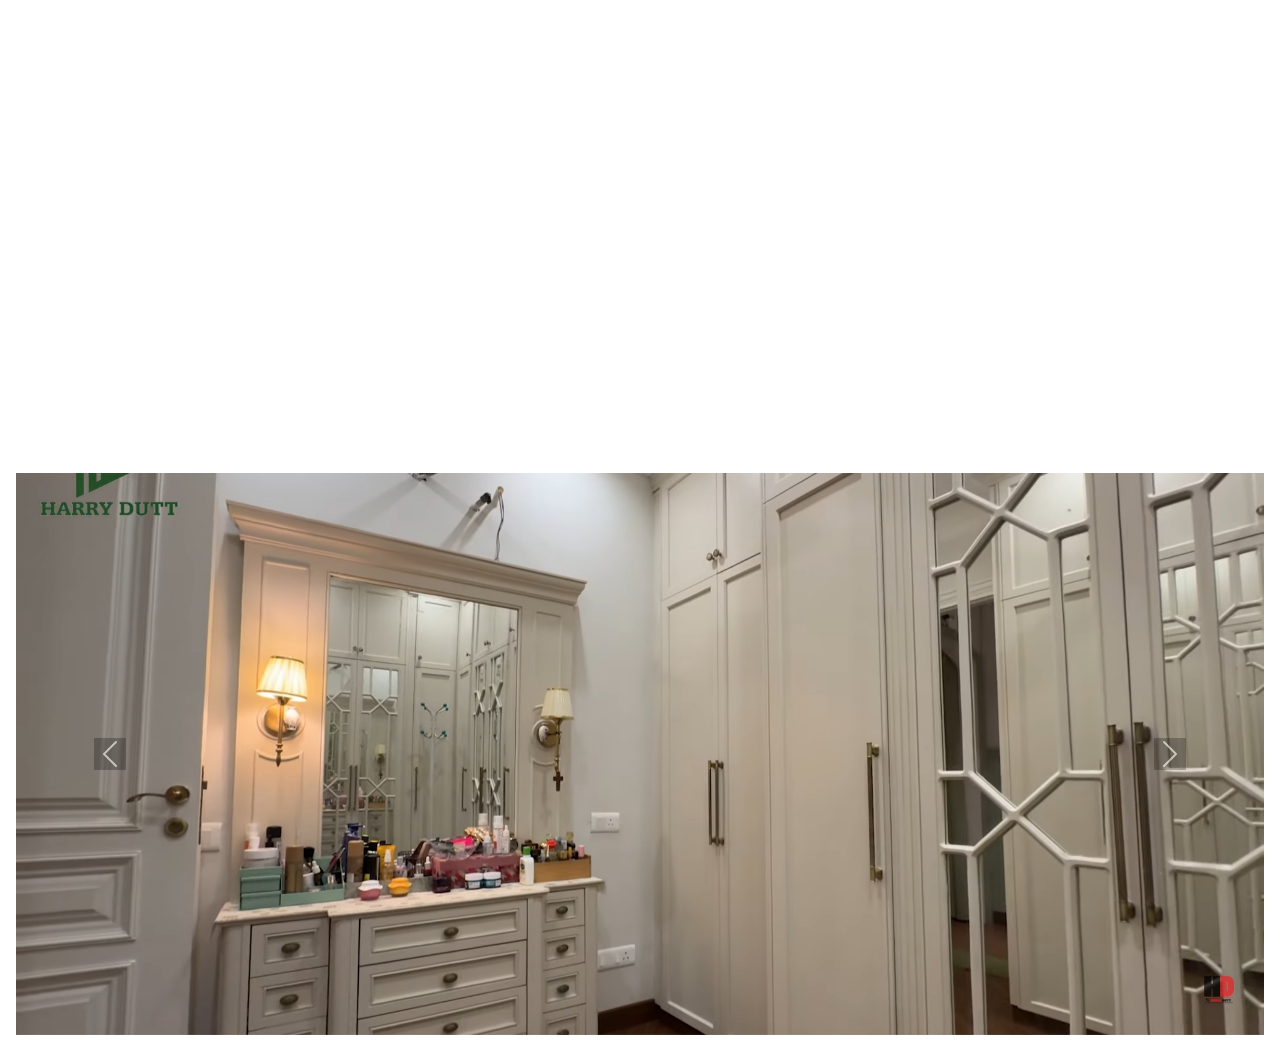
<file: eightproperty.html>
<!doctype html>
<html lang="en">
  <head>
    <meta charset="utf-8">
    <meta name="viewport" content="width=device-width, initial-scale=1">
    <title>Property</title>
    <link href="https://cdn.jsdelivr.net/npm/bootstrap@5.3.3/dist/css/bootstrap.min.css" rel="stylesheet">
    <link href="firstproperty.css " rel="stylesheet">
    <script src="https://cdn.jsdelivr.net/npm/bootstrap@5.3.3/dist/js/bootstrap.bundle.min.js"></script>
  </head>
  <div id="YM">
    <div id="youtube1"><iframe width="100%" height="100%" src="https://www.youtube.com/embed/WLg77_tWUjo?si=sg8MtsMtytKXTQAQ" title="YouTube video player" frameborder="0" allow="accelerometer; autoplay; clipboard-write; encrypted-media; gyroscope; picture-in-picture; web-share" referrerpolicy="strict-origin-when-cross-origin" allowfullscreen></iframe>
    </div>
    <div id="map">
        <iframe src="https://www.google.com/maps/embed?pb=!1m16!1m12!1m3!1d109783.86513296273!2d76.63657038436571!3d30.69742790480526!2m3!1f0!2f0!3f0!3m2!1i1024!2i768!4f13.1!2m1!1sGmada%20sector%20Mohali%20!5e0!3m2!1sen!2sin!4v1742656448712!5m2!1sen!2sin" width="600" height="450" style="border:0;" allowfullscreen="" loading="lazy" referrerpolicy="no-referrer-when-downgrade"></iframe>
    </div>
</div>
  <body class="p-3 m-0 border-0 bd-example">
    
    <div id="carouselExampleAutoplaying" class="carousel slide" data-bs-ride="carousel">
      <div class="carousel-inner">
        <div class="carousel-item">
          <!-- First slide with an image -->
          <img src="house8.1.jpg" class="d-block w-100" alt="First slide">
        </div>
        <div class="carousel-item active">
          <!-- Second slide with an image -->
          <img src="house8.2.jpg" class="d-block w-100" alt="Second slide">
        </div>
        <div class="carousel-item">
          <!-- Third slide with an image -->
          <img src="house8.3.jpg" class="d-block w-100" alt="Third slide">
        </div>
        <div class="carousel-item">
            <!-- Third slide with an image -->
            <img src="house8.4.jpg" class="d-block w-100" alt="Third slide">
          </div>
      </div>
      <button class="carousel-control-prev" type="button" data-bs-target="#carouselExampleAutoplaying" data-bs-slide="prev">
        <span class="carousel-control-prev-icon" aria-hidden="true"></span>
        <span class="visually-hidden">Previous</span>
      </button>
      <button class="carousel-control-next" type="button" data-bs-target="#carouselExampleAutoplaying" data-bs-slide="next">
        <span class="carousel-control-next-icon" aria-hidden="true"></span>
        <span class="visually-hidden">Next</span>
      </button>
    </div>
  </body>
</html>
</file>
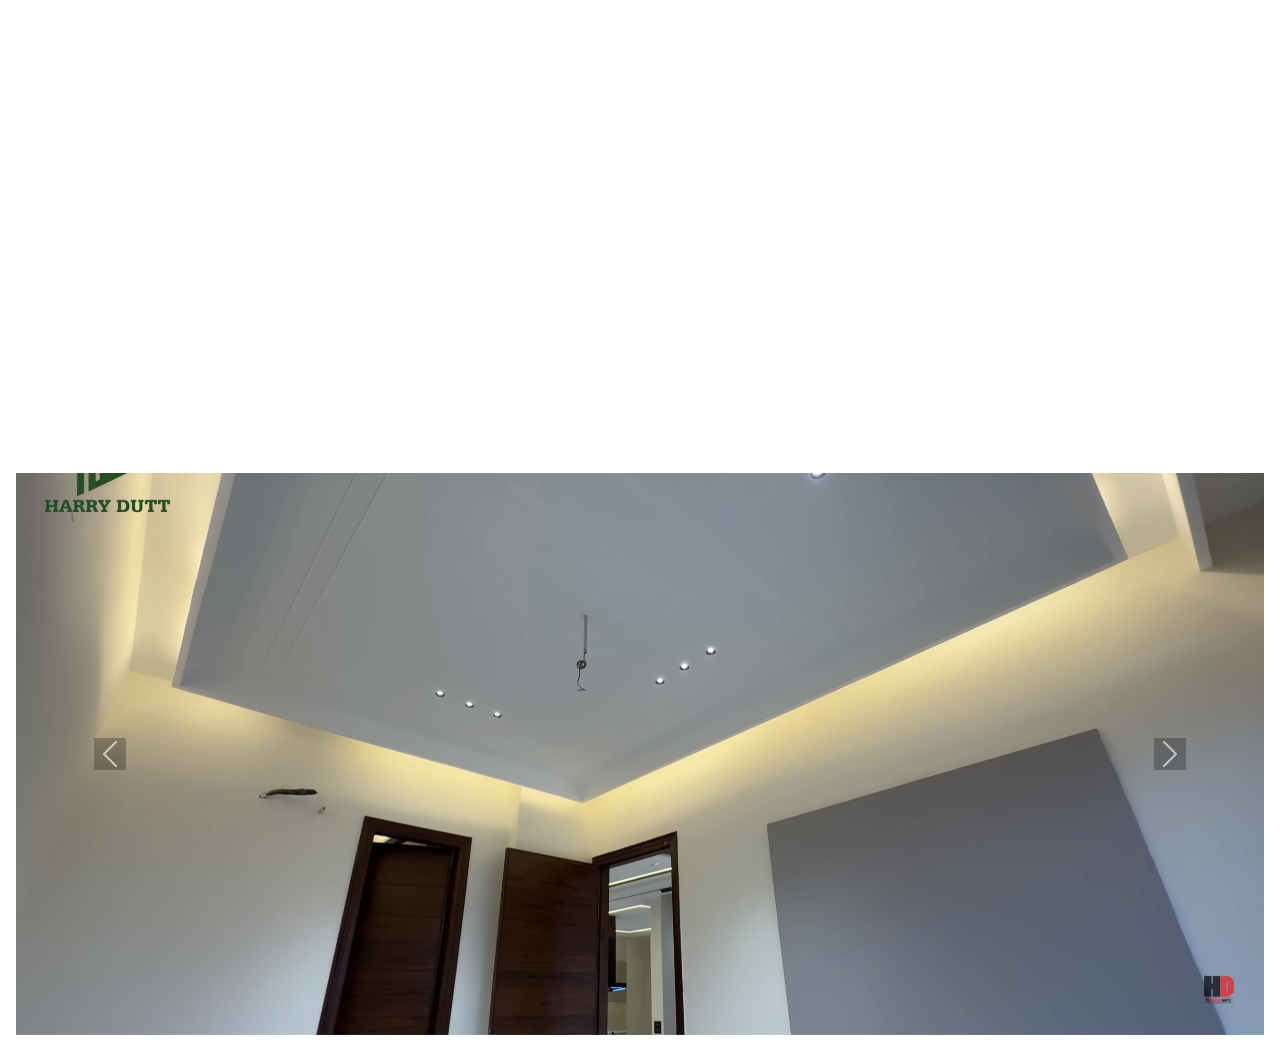
<file: firstproperty.html>
<!doctype html>
<html lang="en">
  <head>
    <meta charset="utf-8">
    <meta name="viewport" content="width=device-width, initial-scale=1">
    <title>Property</title>
    <link href="https://cdn.jsdelivr.net/npm/bootstrap@5.3.3/dist/css/bootstrap.min.css" rel="stylesheet">
    <link href="firstproperty.css " rel="stylesheet">
    <script src="https://cdn.jsdelivr.net/npm/bootstrap@5.3.3/dist/js/bootstrap.bundle.min.js"></script>
  </head>
  <div id="YM">
    <div id="youtube1"><iframe width="100%" height="100%; " src="https://www.youtube.com/embed/bYcXXILx2hI?si=WfVw0rPdK0syCTxB" title="YouTube video player" frameborder="0" allow="accelerometer; autoplay; clipboard-write; encrypted-media; gyroscope; picture-in-picture; web-share" referrerpolicy="strict-origin-when-cross-origin" allowfullscreen></iframe>
    </div>
    <div id="map">
        <iframe src="https://www.google.com/maps/embed?pb=!1m16!1m12!1m3!1d109783.86513296273!2d76.63657038436571!3d30.69742790480526!2m3!1f0!2f0!3f0!3m2!1i1024!2i768!4f13.1!2m1!1sGmada%20sector%20Mohali%20!5e0!3m2!1sen!2sin!4v1742656448712!5m2!1sen!2sin" width="600" height="450" style="border:0;" allowfullscreen="" loading="lazy" referrerpolicy="no-referrer-when-downgrade"></iframe>
    </div>
</div>
  <body class="p-3 m-0 border-0 bd-example">
    
    <div id="carouselExampleAutoplaying" class="carousel slide" data-bs-ride="carousel">
      <div class="carousel-inner">
        <div class="carousel-item">
          <!-- First slide with an image -->
          <img src="house1.1.jpg" class="d-block w-100" alt="First slide">
        </div>
        <div class="carousel-item active">
          <!-- Second slide with an image -->
          <img src="house1.2.jpg" class="d-block w-100" alt="Second slide">
        </div>
        <div class="carousel-item">
          <!-- Third slide with an image -->
          <img src="house1.3.jpg" class="d-block w-100" alt="Third slide">
        </div>
      </div>
      <button class="carousel-control-prev" type="button" data-bs-target="#carouselExampleAutoplaying" data-bs-slide="prev">
        <span class="carousel-control-prev-icon" aria-hidden="true"></span>
        <span class="visually-hidden">Previous</span>
      </button>
      <button class="carousel-control-next" type="button" data-bs-target="#carouselExampleAutoplaying" data-bs-slide="next">
        <span class="carousel-control-next-icon" aria-hidden="true"></span>
        <span class="visually-hidden">Next</span>
      </button>
    </div>
  </body>
</html>
</file>
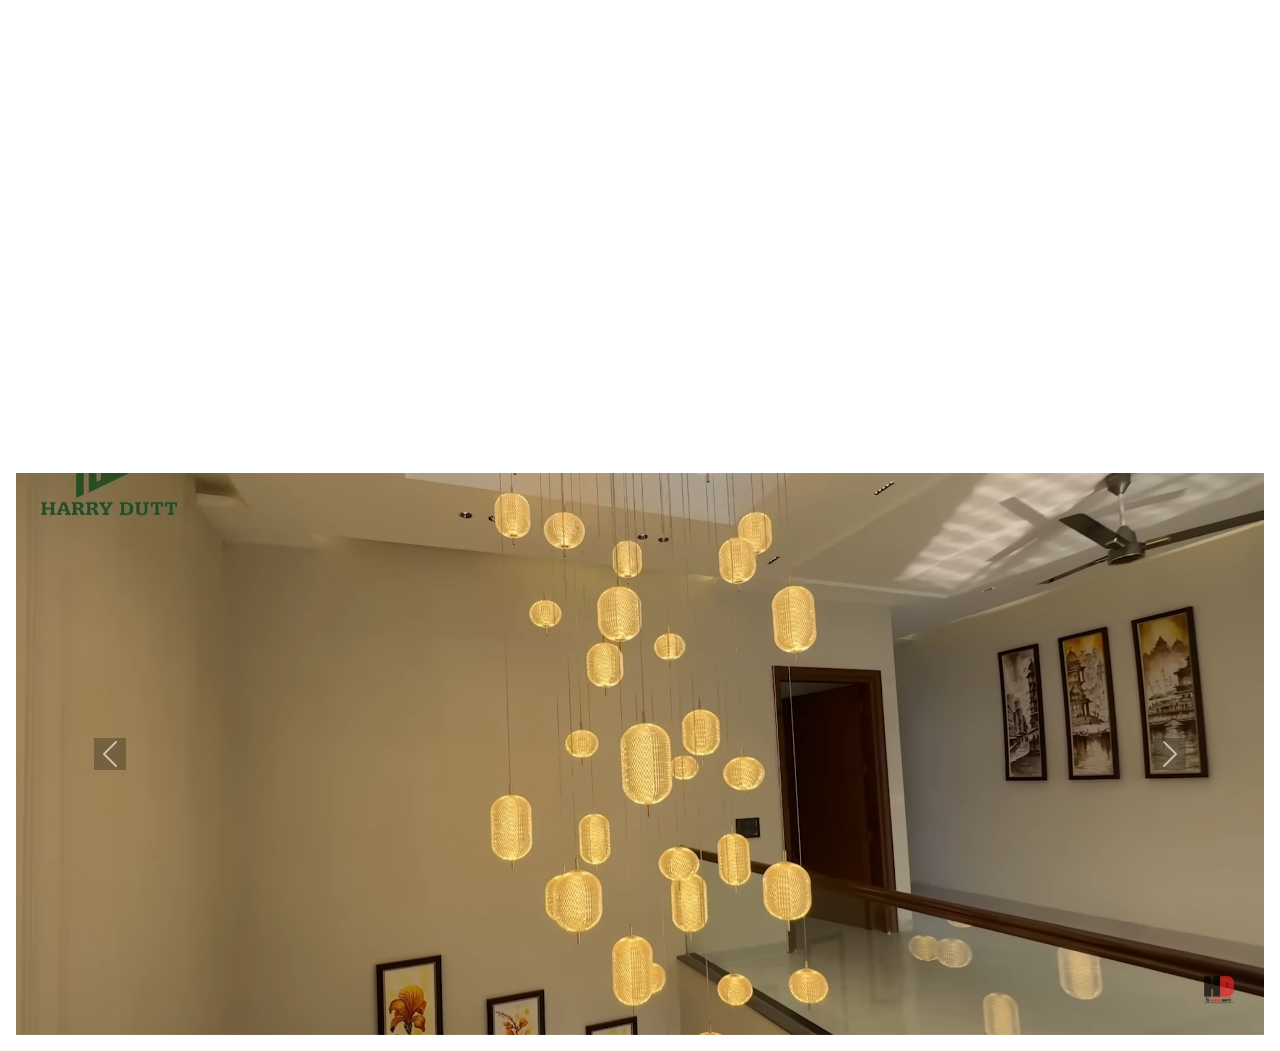
<file: fiveproperty.html>
<!doctype html>
<html lang="en">
  <head>
    <meta charset="utf-8">
    <meta name="viewport" content="width=device-width, initial-scale=1">
    <title>Property</title>
    <link href="https://cdn.jsdelivr.net/npm/bootstrap@5.3.3/dist/css/bootstrap.min.css" rel="stylesheet">
    <link href="firstproperty.css " rel="stylesheet">
    <script src="https://cdn.jsdelivr.net/npm/bootstrap@5.3.3/dist/js/bootstrap.bundle.min.js"></script>
  </head>
  <div id="YM">
    <div id="youtube1"><iframe width="100%" height="100%" src="https://www.youtube.com/embed/QRQI7sLFXt0?si=sWtVPcL17-oAQ5UM" title="YouTube video player" frameborder="0" allow="accelerometer; autoplay; clipboard-write; encrypted-media; gyroscope; picture-in-picture; web-share" referrerpolicy="strict-origin-when-cross-origin" allowfullscreen></iframe>
    </div>
    <div id="map">
        <iframe src="https://www.google.com/maps/embed?pb=!1m16!1m12!1m3!1d109783.86513296273!2d76.63657038436571!3d30.69742790480526!2m3!1f0!2f0!3f0!3m2!1i1024!2i768!4f13.1!2m1!1sGmada%20sector%20Mohali%20!5e0!3m2!1sen!2sin!4v1742656448712!5m2!1sen!2sin" width="600" height="450" style="border:0;" allowfullscreen="" loading="lazy" referrerpolicy="no-referrer-when-downgrade"></iframe>
    </div>
</div>
  <body class="p-3 m-0 border-0 bd-example">
    
    <div id="carouselExampleAutoplaying" class="carousel slide" data-bs-ride="carousel">
      <div class="carousel-inner">
        <div class="carousel-item">
          <!-- First slide with an image -->
          <img src="house5.1.jpg" class="d-block w-100" alt="First slide">
        </div>
        <div class="carousel-item active">
          <!-- Second slide with an image -->
          <img src="house5.2.jpg" class="d-block w-100" alt="Second slide">
        </div>
        <div class="carousel-item">
          <!-- Third slide with an image -->
          <img src="house5.3.jpg" class="d-block w-100" alt="Third slide">
        </div>
        <div class="carousel-item">
            <!-- Third slide with an image -->
            <img src="house5.4.jpg" class="d-block w-100" alt="Third slide">
          </div>
      </div>
      <button class="carousel-control-prev" type="button" data-bs-target="#carouselExampleAutoplaying" data-bs-slide="prev">
        <span class="carousel-control-prev-icon" aria-hidden="true"></span>
        <span class="visually-hidden">Previous</span>
      </button>
      <button class="carousel-control-next" type="button" data-bs-target="#carouselExampleAutoplaying" data-bs-slide="next">
        <span class="carousel-control-next-icon" aria-hidden="true"></span>
        <span class="visually-hidden">Next</span>
      </button>
    </div>
  </body>
</html>
</file>
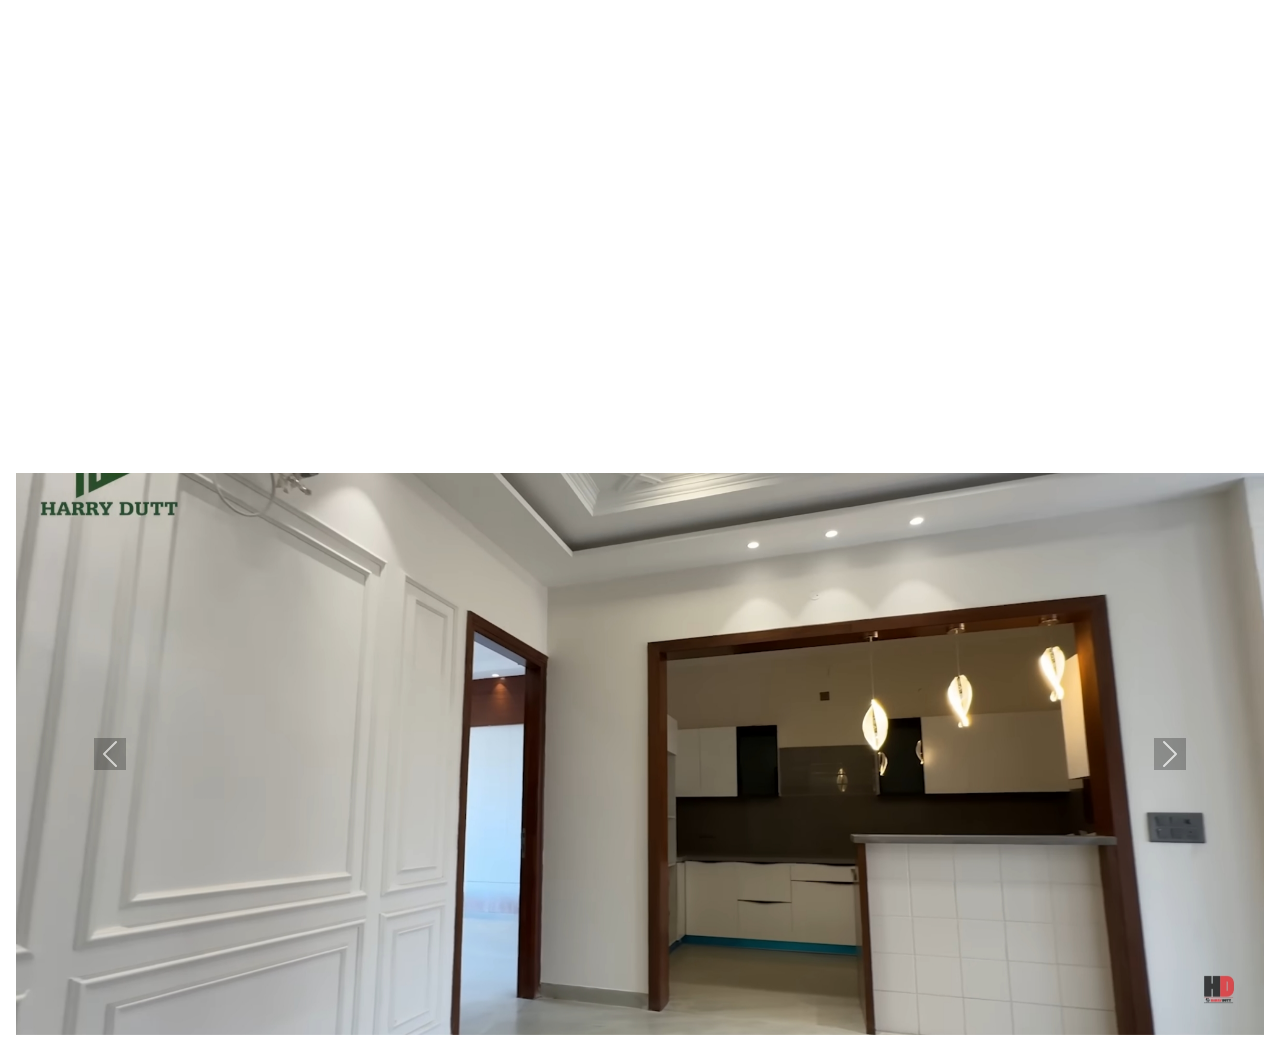
<file: fourproperty.html>
<!doctype html>
<html lang="en">
  <head>
    <meta charset="utf-8">
    <meta name="viewport" content="width=device-width, initial-scale=1">
    <title>Property</title>
    <link href="https://cdn.jsdelivr.net/npm/bootstrap@5.3.3/dist/css/bootstrap.min.css" rel="stylesheet">
    <link href="firstproperty.css " rel="stylesheet">
    <script src="https://cdn.jsdelivr.net/npm/bootstrap@5.3.3/dist/js/bootstrap.bundle.min.js"></script>
  </head>
  <div id="YM">
    <div id="youtube1"><iframe width="100%" height="100%" src="https://www.youtube.com/embed/f6d4mUjv3yY?si=z4h0DX1uYbGtoeho" title="YouTube video player" frameborder="0" allow="accelerometer; autoplay; clipboard-write; encrypted-media; gyroscope; picture-in-picture; web-share" referrerpolicy="strict-origin-when-cross-origin" allowfullscreen></iframe>
    </div>
    <div id="map">
        <iframe src="https://www.google.com/maps/embed?pb=!1m16!1m12!1m3!1d109783.86513296273!2d76.63657038436571!3d30.69742790480526!2m3!1f0!2f0!3f0!3m2!1i1024!2i768!4f13.1!2m1!1sGmada%20sector%20Mohali%20!5e0!3m2!1sen!2sin!4v1742656448712!5m2!1sen!2sin" width="600" height="450" style="border:0;" allowfullscreen="" loading="lazy" referrerpolicy="no-referrer-when-downgrade"></iframe>
    </div>
</div>
  <body class="p-3 m-0 border-0 bd-example">
    
    <div id="carouselExampleAutoplaying" class="carousel slide" data-bs-ride="carousel">
      <div class="carousel-inner">
        <div class="carousel-item">
          <!-- First slide with an image -->
          <img src="house4.1.jpg" class="d-block w-100" alt="First slide">
        </div>
        <div class="carousel-item active">
          <!-- Second slide with an image -->
          <img src="house4.2.jpg" class="d-block w-100" alt="Second slide">
        </div>
        <div class="carousel-item">
          <!-- Third slide with an image -->
          <img src="house4.3.jpg" class="d-block w-100" alt="Third slide">
        </div>
        <div class="carousel-item">
            <!-- Third slide with an image -->
            <img src="house4.4.jpg" class="d-block w-100" alt="Third slide">
          </div>
          <div class="carousel-item">
            <!-- Third slide with an image -->
            <img src="house4.5.jpg" class="d-block w-100" alt="Third slide">
          </div>
      </div>
      <button class="carousel-control-prev" type="button" data-bs-target="#carouselExampleAutoplaying" data-bs-slide="prev">
        <span class="carousel-control-prev-icon" aria-hidden="true"></span>
        <span class="visually-hidden">Previous</span>
      </button>
      <button class="carousel-control-next" type="button" data-bs-target="#carouselExampleAutoplaying" data-bs-slide="next">
        <span class="carousel-control-next-icon" aria-hidden="true"></span>
        <span class="visually-hidden">Next</span>
      </button>
    </div>
  </body>
</html>
</file>
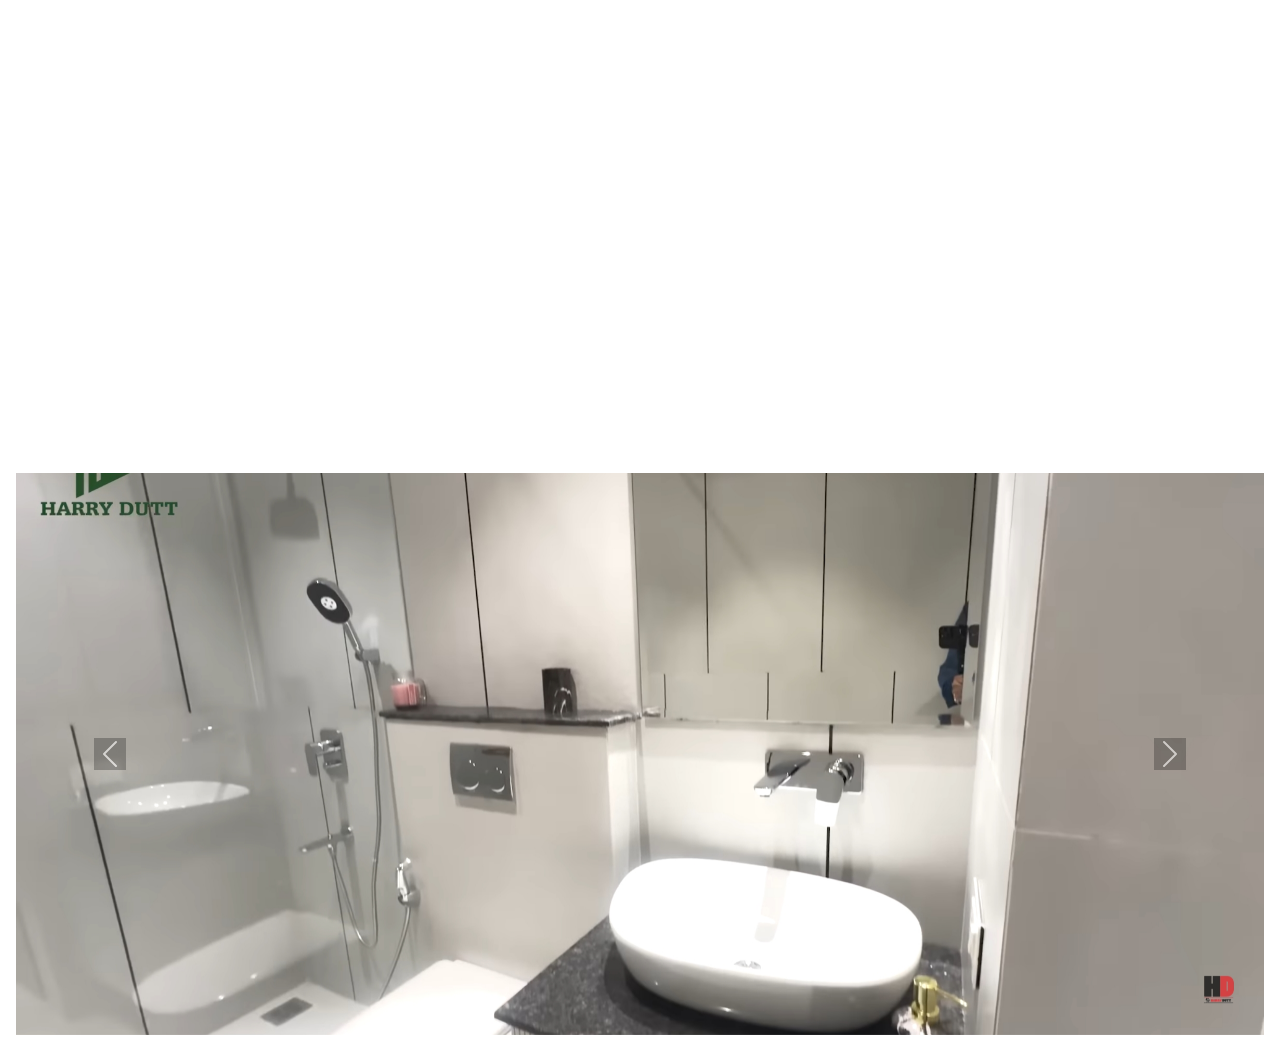
<file: nineproperty.html>
<!doctype html>
<html lang="en">
  <head>
    <meta charset="utf-8">
    <meta name="viewport" content="width=device-width, initial-scale=1">
    <title>Property</title>
    <link href="https://cdn.jsdelivr.net/npm/bootstrap@5.3.3/dist/css/bootstrap.min.css" rel="stylesheet">
    <link href="firstproperty.css " rel="stylesheet">
    <script src="https://cdn.jsdelivr.net/npm/bootstrap@5.3.3/dist/js/bootstrap.bundle.min.js"></script>
  </head>
  <div id="YM">
    <div id="youtube1"><iframe width="100%" height="100%" src="https://www.youtube.com/embed/btm482VgAOk?si=7OUx7Z462_HLFLKL" title="YouTube video player" frameborder="0" allow="accelerometer; autoplay; clipboard-write; encrypted-media; gyroscope; picture-in-picture; web-share" referrerpolicy="strict-origin-when-cross-origin" allowfullscreen></iframe>
    </div>
    <div id="map">
        <iframe src="https://www.google.com/maps/embed?pb=!1m16!1m12!1m3!1d109783.86513296273!2d76.63657038436571!3d30.69742790480526!2m3!1f0!2f0!3f0!3m2!1i1024!2i768!4f13.1!2m1!1sGmada%20sector%20Mohali%20!5e0!3m2!1sen!2sin!4v1742656448712!5m2!1sen!2sin" width="600" height="450" style="border:0;" allowfullscreen="" loading="lazy" referrerpolicy="no-referrer-when-downgrade"></iframe>
    </div>
</div>
  <body class="p-3 m-0 border-0 bd-example">
    
    <div id="carouselExampleAutoplaying" class="carousel slide" data-bs-ride="carousel">
      <div class="carousel-inner">
        <div class="carousel-item">
          <!-- First slide with an image -->
          <img src="house9.1.jpg" class="d-block w-100" alt="First slide">
        </div>
        <div class="carousel-item active">
          <!-- Second slide with an image -->
          <img src="house9.2.jpg" class="d-block w-100" alt="Second slide">
        </div>
        <div class="carousel-item">
          <!-- Third slide with an image -->
          <img src="house9.3.jpg" class="d-block w-100" alt="Third slide">
        </div>
        <div class="carousel-item">
            <!-- Third slide with an image -->
            <img src="house9.4.jpg" class="d-block w-100" alt="Third slide">
          </div>
      </div>
      <button class="carousel-control-prev" type="button" data-bs-target="#carouselExampleAutoplaying" data-bs-slide="prev">
        <span class="carousel-control-prev-icon" aria-hidden="true"></span>
        <span class="visually-hidden">Previous</span>
      </button>
      <button class="carousel-control-next" type="button" data-bs-target="#carouselExampleAutoplaying" data-bs-slide="next">
        <span class="carousel-control-next-icon" aria-hidden="true"></span>
        <span class="visually-hidden">Next</span>
      </button>
    </div>
  </body>
</html>
</file>
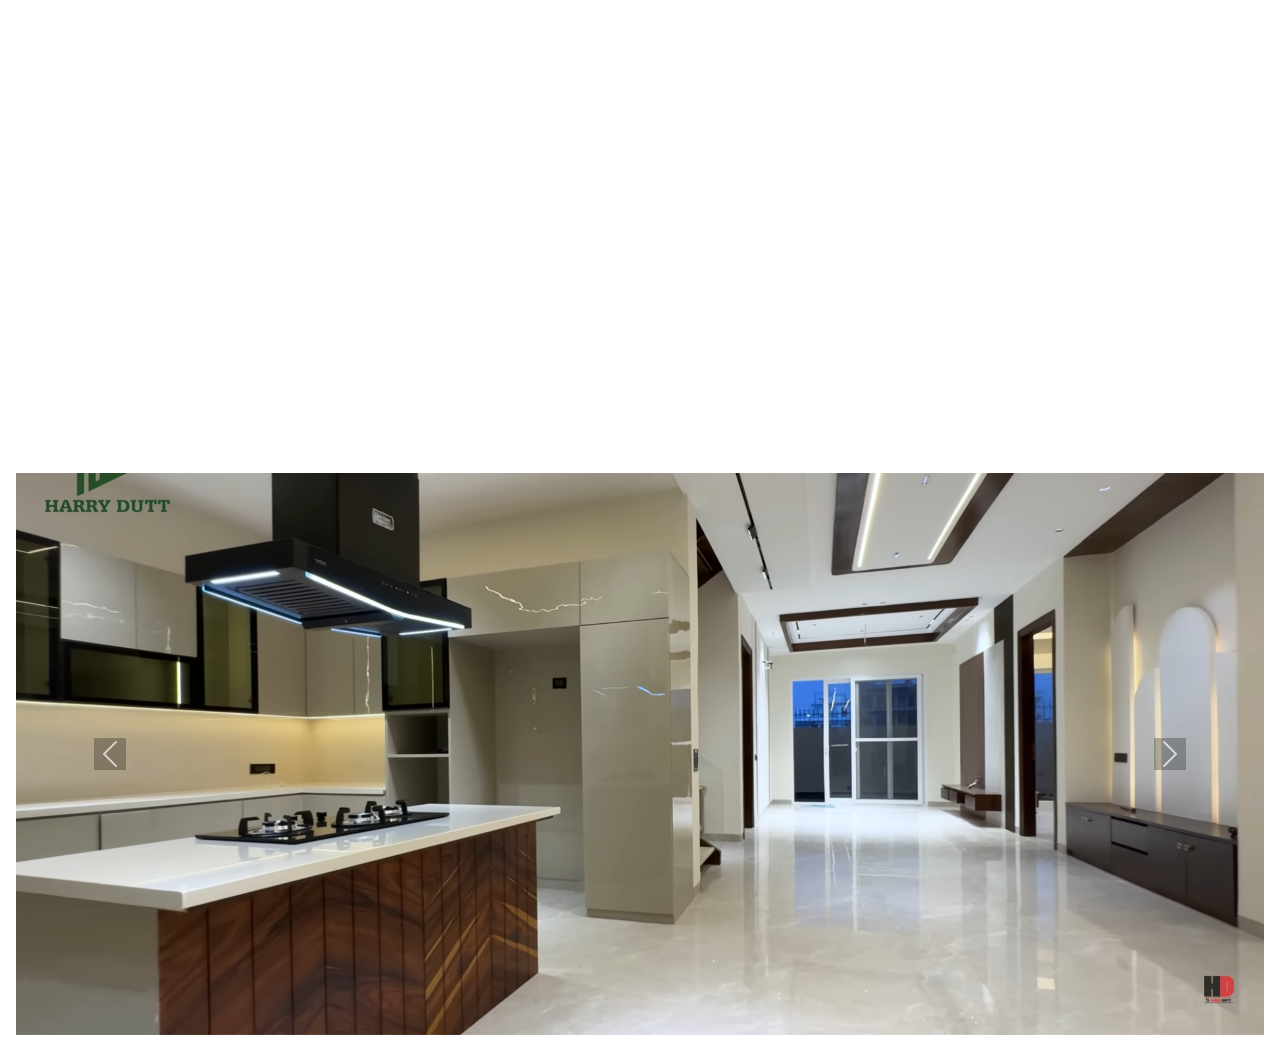
<file: secondproperty.html>
<!doctype html>
<html lang="en">
  <head>
    <meta charset="utf-8">
    <meta name="viewport" content="width=device-width, initial-scale=1">
    <title>Property</title>
    <link href="https://cdn.jsdelivr.net/npm/bootstrap@5.3.3/dist/css/bootstrap.min.css" rel="stylesheet">
    <link href="firstproperty.css " rel="stylesheet">
    <script src="https://cdn.jsdelivr.net/npm/bootstrap@5.3.3/dist/js/bootstrap.bundle.min.js"></script>
  </head>
  <div id="YM">
    <div id="youtube1"><iframe width="100%" height="100% " src="https://www.youtube.com/embed/bYcXXILx2hI?si=WfVw0rPdK0syCTxB" title="YouTube video player" frameborder="0" allow="accelerometer; autoplay; clipboard-write; encrypted-media; gyroscope; picture-in-picture; web-share" referrerpolicy="strict-origin-when-cross-origin" allowfullscreen></iframe>
    </div>
    <div id="map">
        <iframe src="https://www.google.com/maps/embed?pb=!1m16!1m12!1m3!1d109783.86513296273!2d76.63657038436571!3d30.69742790480526!2m3!1f0!2f0!3f0!3m2!1i1024!2i768!4f13.1!2m1!1sGmada%20sector%20Mohali%20!5e0!3m2!1sen!2sin!4v1742656448712!5m2!1sen!2sin" width="600" height="450" style="border:0;" allowfullscreen="" loading="lazy" referrerpolicy="no-referrer-when-downgrade"></iframe>
    </div>
</div>
  <body class="p-3 m-0 border-0 bd-example">
    
    <div id="carouselExampleAutoplaying" class="carousel slide" data-bs-ride="carousel">
      <div class="carousel-inner">
        <div class="carousel-item">
          <!-- First slide with an image -->
          <img src="house2.1.jpg" class="d-block w-100" alt="First slide">
        </div>
        <div class="carousel-item active">
          <!-- Second slide with an image -->
          <img src="house2.2.jpg" class="d-block w-100" alt="Second slide">
        </div>
        <div class="carousel-item">
          <!-- Third slide with an image -->
          <img src="house2.3.jpg" class="d-block w-100" alt="Third slide">
        </div>
        <div class="carousel-item">
          <!-- Third slide with an image -->
          <img src="house2.4.jpg" class="d-block w-100" alt="Third slide">
        </div>
      </div>
      <button class="carousel-control-prev" type="button" data-bs-target="#carouselExampleAutoplaying" data-bs-slide="prev">
        <span class="carousel-control-prev-icon" aria-hidden="true"></span>
        <span class="visually-hidden">Previous</span>
      </button>
      <button class="carousel-control-next" type="button" data-bs-target="#carouselExampleAutoplaying" data-bs-slide="next">
        <span class="carousel-control-next-icon" aria-hidden="true"></span>
        <span class="visually-hidden">Next</span>
      </button>
    </div>
  </body>
</html>
</file>
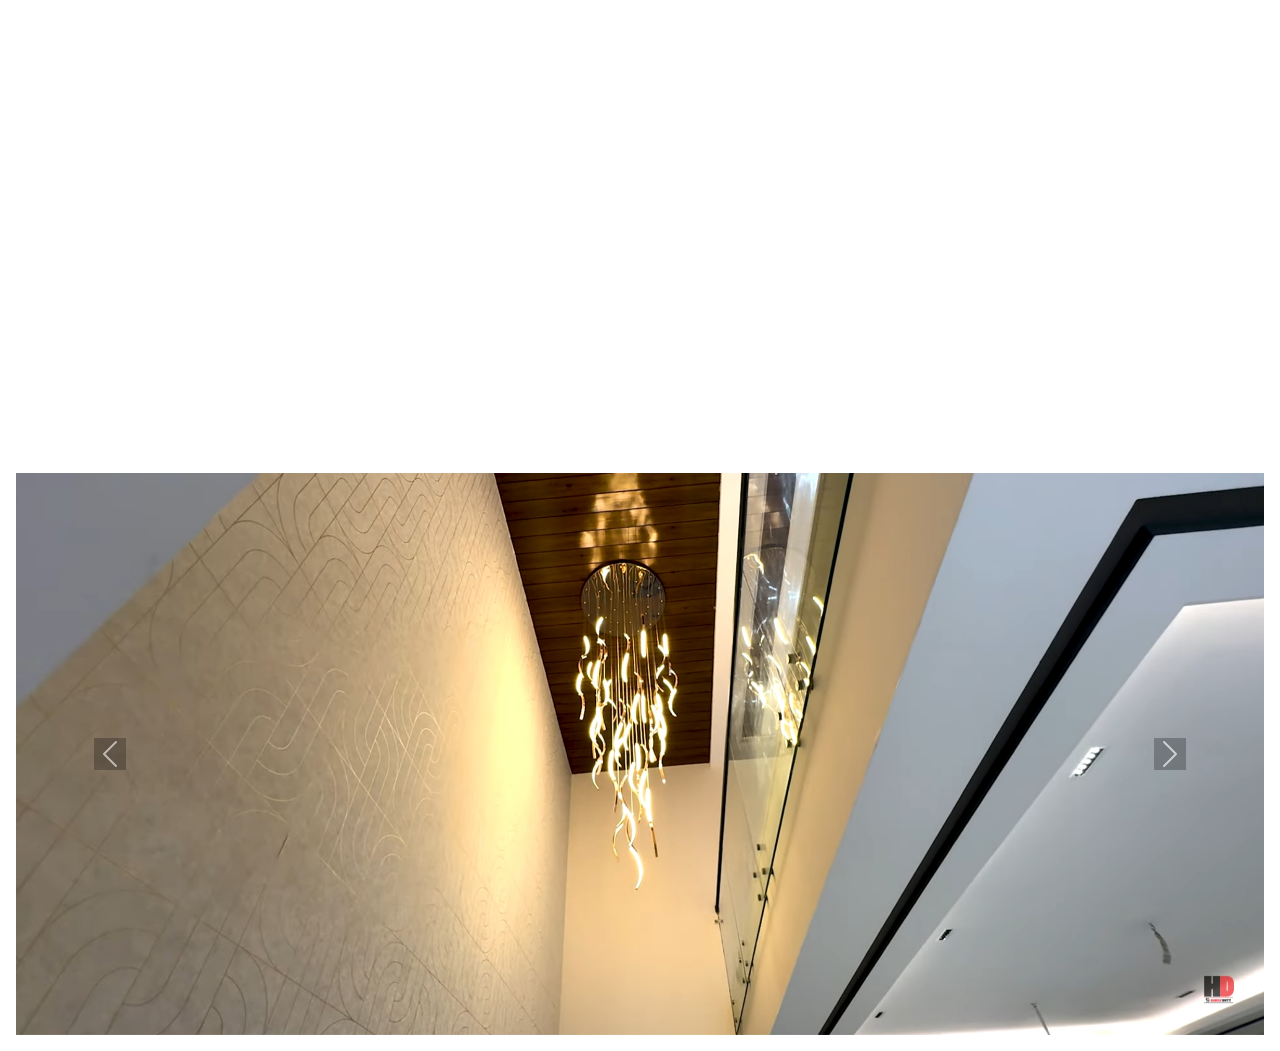
<file: sevenproperty.html>
<!doctype html>
<html lang="en">
  <head>
    <meta charset="utf-8">
    <meta name="viewport" content="width=device-width, initial-scale=1">
    <title>Property</title>
    <link href="https://cdn.jsdelivr.net/npm/bootstrap@5.3.3/dist/css/bootstrap.min.css" rel="stylesheet">
    <link href="firstproperty.css " rel="stylesheet">
    <script src="https://cdn.jsdelivr.net/npm/bootstrap@5.3.3/dist/js/bootstrap.bundle.min.js"></script>
  </head>
  <div id="YM">
    <div id="youtube1"><iframe width="100%" height="100%" src="https://www.youtube.com/embed/vYLC-gczuR4?si=idSyxQgSI8ZRbiEQ" title="YouTube video player" frameborder="0" allow="accelerometer; autoplay; clipboard-write; encrypted-media; gyroscope; picture-in-picture; web-share" referrerpolicy="strict-origin-when-cross-origin" allowfullscreen></iframe>
    </div>
    <div id="map">
        <iframe src="https://www.google.com/maps/embed?pb=!1m16!1m12!1m3!1d109783.86513296273!2d76.63657038436571!3d30.69742790480526!2m3!1f0!2f0!3f0!3m2!1i1024!2i768!4f13.1!2m1!1sGmada%20sector%20Mohali%20!5e0!3m2!1sen!2sin!4v1742656448712!5m2!1sen!2sin" width="600" height="450" style="border:0;" allowfullscreen="" loading="lazy" referrerpolicy="no-referrer-when-downgrade"></iframe>
    </div>
</div>
  <body class="p-3 m-0 border-0 bd-example">
    
    <div id="carouselExampleAutoplaying" class="carousel slide" data-bs-ride="carousel">
      <div class="carousel-inner">
        <div class="carousel-item">
          <!-- First slide with an image -->
          <img src="house7.1.jpg" class="d-block w-100" alt="First slide">
        </div>
        <div class="carousel-item active">
          <!-- Second slide with an image -->
          <img src="house7.2.jpg" class="d-block w-100" alt="Second slide">
        </div>
        <div class="carousel-item">
          <!-- Third slide with an image -->
          <img src="house7.3.jpg" class="d-block w-100" alt="Third slide">
        </div>
        <div class="carousel-item">
            <!-- Third slide with an image -->
            <img src="house7.4.jpg" class="d-block w-100" alt="Third slide">
          </div>
      </div>
      <button class="carousel-control-prev" type="button" data-bs-target="#carouselExampleAutoplaying" data-bs-slide="prev">
        <span class="carousel-control-prev-icon" aria-hidden="true"></span>
        <span class="visually-hidden">Previous</span>
      </button>
      <button class="carousel-control-next" type="button" data-bs-target="#carouselExampleAutoplaying" data-bs-slide="next">
        <span class="carousel-control-next-icon" aria-hidden="true"></span>
        <span class="visually-hidden">Next</span>
      </button>
    </div>
  </body>
</html>
</file>
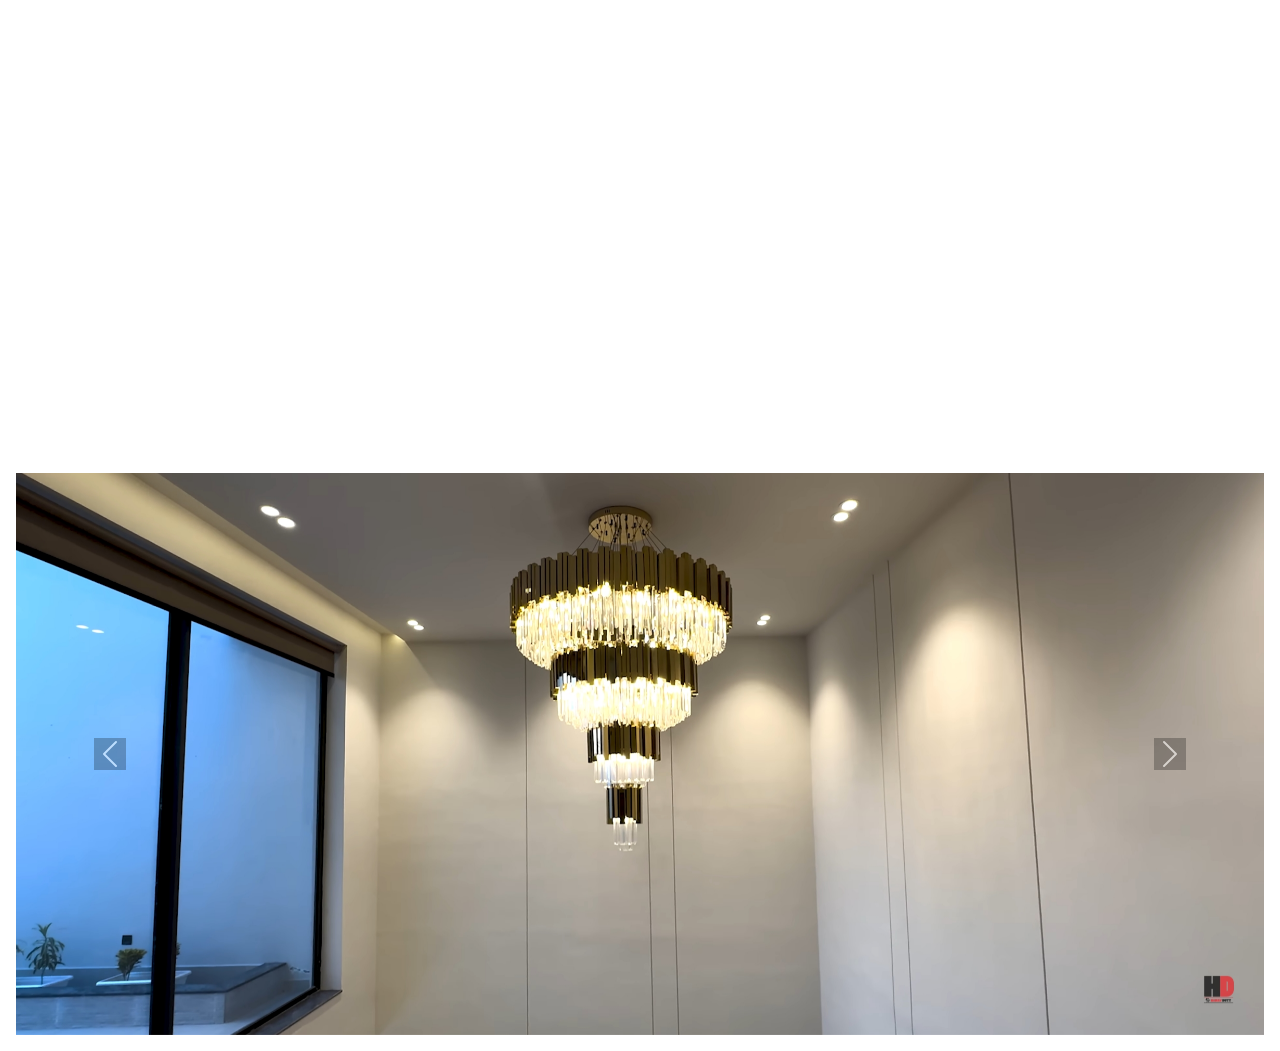
<file: sixproperty.html>
<!doctype html>
<html lang="en">
  <head>
    <meta charset="utf-8">
    <meta name="viewport" content="width=device-width, initial-scale=1">
    <title>Bootstrap Example</title>
    <link href="https://cdn.jsdelivr.net/npm/bootstrap@5.3.3/dist/css/bootstrap.min.css" rel="stylesheet">
    <link href="firstproperty.css " rel="stylesheet">
    <script src="https://cdn.jsdelivr.net/npm/bootstrap@5.3.3/dist/js/bootstrap.bundle.min.js"></script>
  </head>
  <div id="YM">
    <div id="youtube1"><iframe width="100%" height="100%" src="https://www.youtube.com/embed/CpyTI0iTN3Q?si=X5ZYM_rUQhUMTFRt" title="YouTube video player" frameborder="0" allow="accelerometer; autoplay; clipboard-write; encrypted-media; gyroscope; picture-in-picture; web-share" referrerpolicy="strict-origin-when-cross-origin" allowfullscreen></iframe>
    </div>
    <div id="map">
        <iframe src="https://www.google.com/maps/embed?pb=!1m16!1m12!1m3!1d109783.86513296273!2d76.63657038436571!3d30.69742790480526!2m3!1f0!2f0!3f0!3m2!1i1024!2i768!4f13.1!2m1!1sGmada%20sector%20Mohali%20!5e0!3m2!1sen!2sin!4v1742656448712!5m2!1sen!2sin" width="600" height="450" style="border:0;" allowfullscreen="" loading="lazy" referrerpolicy="no-referrer-when-downgrade"></iframe>
    </div>
</div>
  <body class="p-3 m-0 border-0 bd-example">
    
    <div id="carouselExampleAutoplaying" class="carousel slide" data-bs-ride="carousel">
      <div class="carousel-inner">
        <div class="carousel-item">
          <!-- First slide with an image -->
          <img src="house6.1.jpg" class="d-block w-100" alt="First slide">
        </div>
        <div class="carousel-item active">
          <!-- Second slide with an image -->
          <img src="house6.2.jpg" class="d-block w-100" alt="Second slide">
        </div>
        <div class="carousel-item">
          <!-- Third slide with an image -->
          <img src="house6.3.jpg" class="d-block w-100" alt="Third slide">
        </div>
        <div class="carousel-item">
            <!-- Third slide with an image -->
            <img src="house6.4.jpg" class="d-block w-100" alt="Third slide">
          </div>
      </div>
      <button class="carousel-control-prev" type="button" data-bs-target="#carouselExampleAutoplaying" data-bs-slide="prev">
        <span class="carousel-control-prev-icon" aria-hidden="true"></span>
        <span class="visually-hidden">Previous</span>
      </button>
      <button class="carousel-control-next" type="button" data-bs-target="#carouselExampleAutoplaying" data-bs-slide="next">
        <span class="carousel-control-next-icon" aria-hidden="true"></span>
        <span class="visually-hidden">Next</span>
      </button>
    </div>
  </body>
</html>
</file>
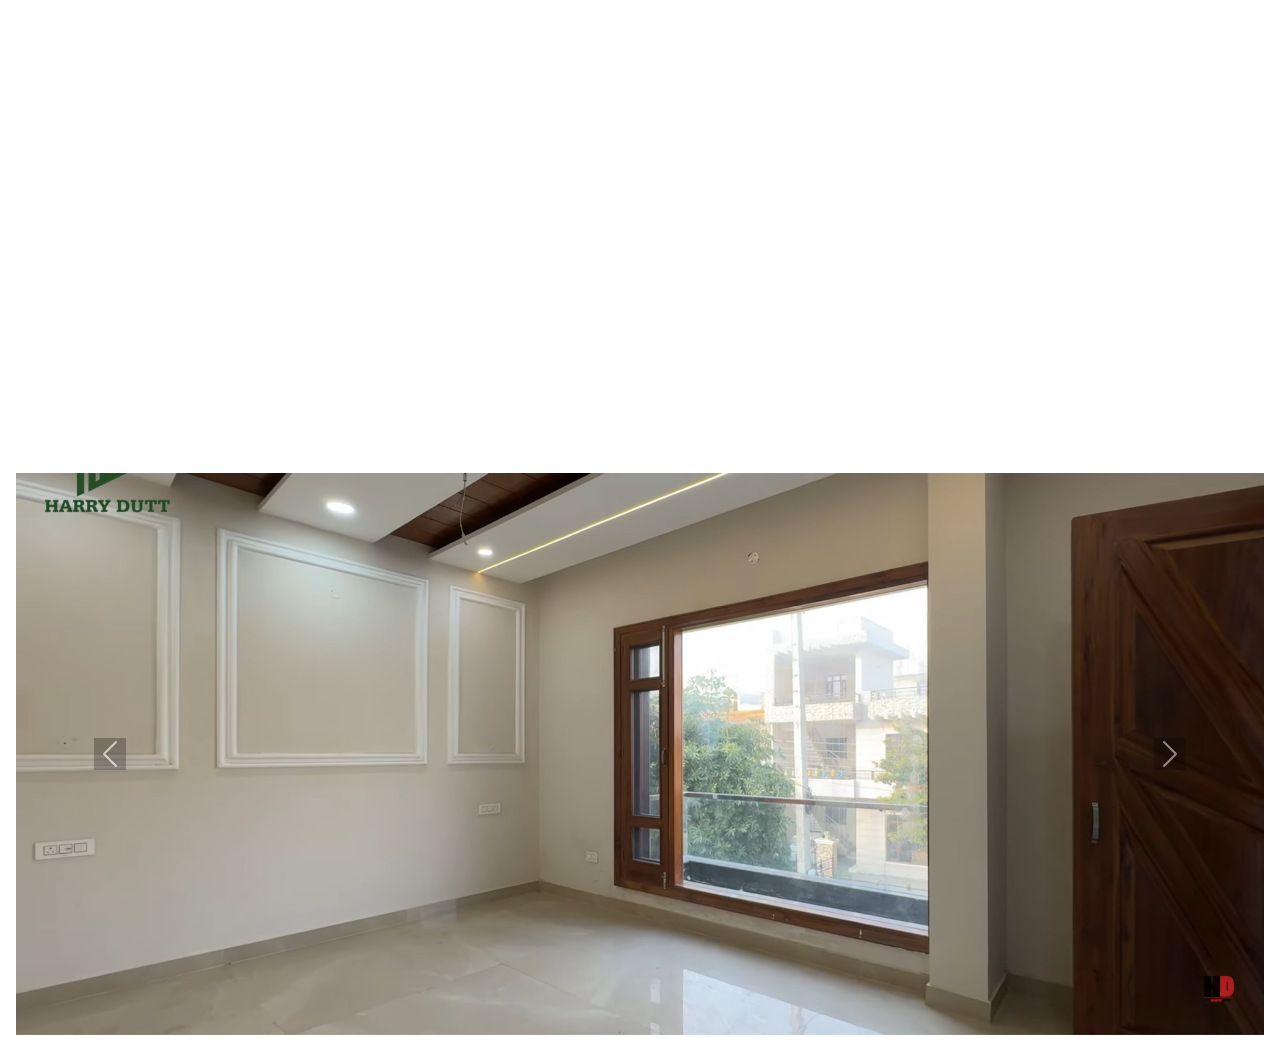
<file: threeproperty.html>
<!doctype html>
<html lang="en">
  <head>
    <meta charset="utf-8">
    <meta name="viewport" content="width=device-width, initial-scale=1">
    <title>Property</title>
    <link href="https://cdn.jsdelivr.net/npm/bootstrap@5.3.3/dist/css/bootstrap.min.css" rel="stylesheet">
    <link href="firstproperty.css " rel="stylesheet">
    <script src="https://cdn.jsdelivr.net/npm/bootstrap@5.3.3/dist/js/bootstrap.bundle.min.js"></script>
  </head>
  <div id="YM">
    <div id="youtube1"><iframe width="100%" height="100%" src="https://www.youtube.com/embed/gbFVC6hToZU?si=I_We7UQ0sk8Ni2mq" title="YouTube video player" frameborder="0" allow="accelerometer; autoplay; clipboard-write; encrypted-media; gyroscope; picture-in-picture; web-share" referrerpolicy="strict-origin-when-cross-origin" allowfullscreen></iframe>
    </div>
    <div id="map">
        <iframe src="https://www.google.com/maps/embed?pb=!1m16!1m12!1m3!1d109783.86513296273!2d76.63657038436571!3d30.69742790480526!2m3!1f0!2f0!3f0!3m2!1i1024!2i768!4f13.1!2m1!1sGmada%20sector%20Mohali%20!5e0!3m2!1sen!2sin!4v1742656448712!5m2!1sen!2sin" width="600" height="450" style="border:0;" allowfullscreen="" loading="lazy" referrerpolicy="no-referrer-when-downgrade"></iframe>
    </div>
</div>
  <body class="p-3 m-0 border-0 bd-example">
    
    <div id="carouselExampleAutoplaying" class="carousel slide" data-bs-ride="carousel">
      <div class="carousel-inner">
        <div class="carousel-item">
          <!-- First slide with an image -->
          <img src="house3.1.jpg" class="d-block w-100" alt="First slide">
        </div>
        <div class="carousel-item active">
          <!-- Second slide with an image -->
          <img src="house3.2.jpg" class="d-block w-100" alt="Second slide">
        </div>
        <div class="carousel-item">
          <!-- Third slide with an image -->
          <img src="house3.3.jpg" class="d-block w-100" alt="Third slide">
        </div>
        <div class="carousel-item">
            <!-- Third slide with an image -->
            <img src="house3.4.jpg" class="d-block w-100" alt="Third slide">
          </div>
          <div class="carousel-item">
            <!-- Third slide with an image -->
            <img src="house3.5.jpg" class="d-block w-100" alt="Third slide">
          </div>
      </div>
      <button class="carousel-control-prev" type="button" data-bs-target="#carouselExampleAutoplaying" data-bs-slide="prev">
        <span class="carousel-control-prev-icon" aria-hidden="true"></span>
        <span class="visually-hidden">Previous</span>
      </button>
      <button class="carousel-control-next" type="button" data-bs-target="#carouselExampleAutoplaying" data-bs-slide="next">
        <span class="carousel-control-next-icon" aria-hidden="true"></span>
        <span class="visually-hidden">Next</span>
      </button>
    </div>
  </body>
</html>
</file>
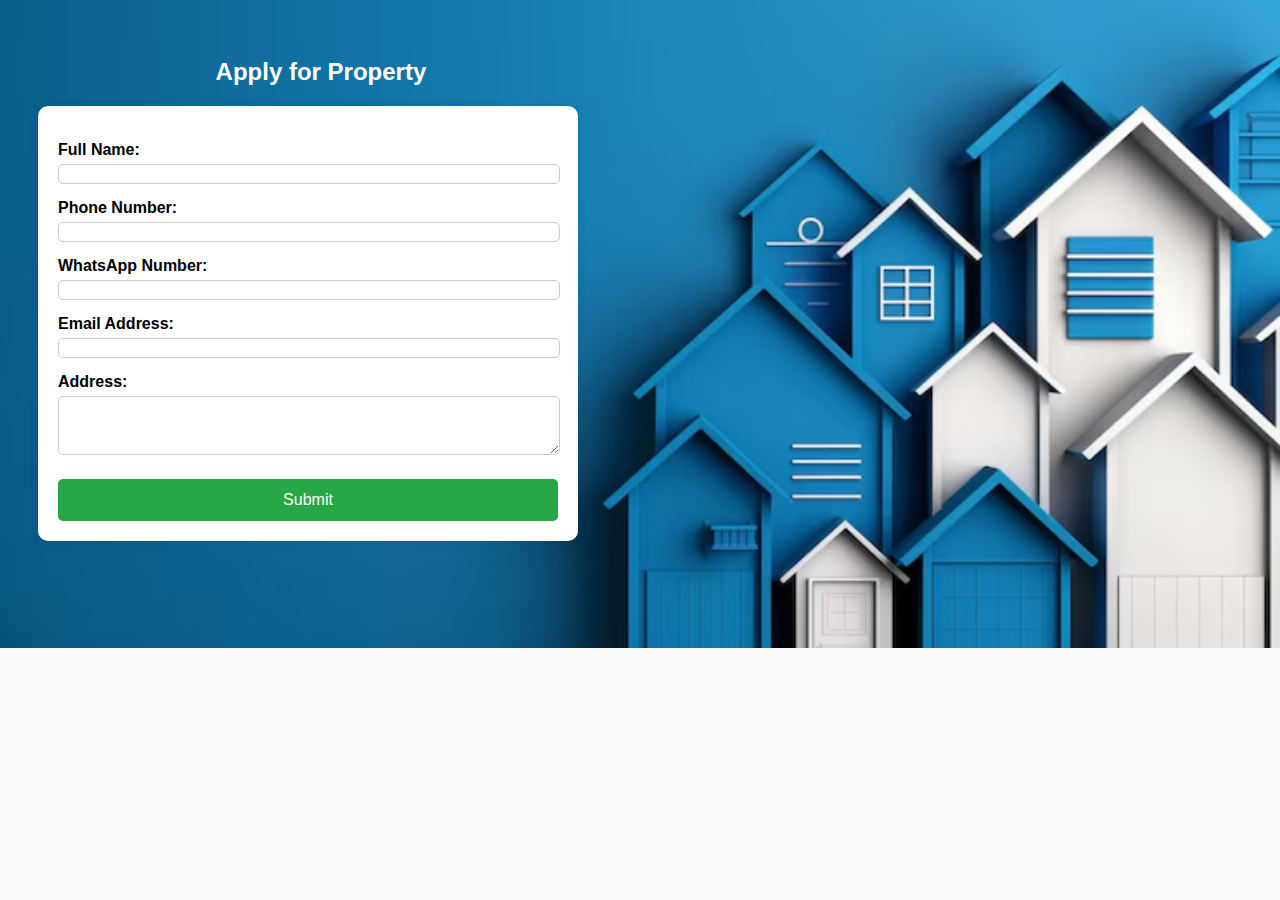
<file: form/form.html>
<!DOCTYPE html>
<html lang="en">
<head>
  <meta charset="UTF-8" />
  <meta name="viewport" content="width=device-width, initial-scale=1.0"/>
  <title>Apply for Property</title>
  <link rel="stylesheet" href="style.css" />
</head>
<body>
  <h2>Apply for Property</h2>
  
  <form id="applyForm" action="https://formsubmit.co/hridyanshraghav19@gmail.com" method="POST">
    <label for="name">Full Name:</label>
    <input type="text" id="name" name="Name" required />

    <label for="phone">Phone Number:</label>
    <input type="tel" id="phone" name="Phone Number" required pattern="[0-9]{10}" />

    <label for="whatsapp">WhatsApp Number:</label>
    <input type="tel" id="whatsapp" name="WhatsApp Number" required pattern="[0-9]{10}" />

    <label for="email">Email Address:</label>
    <input type="email" id="email" name="Email" required />

    <label for="address">Address:</label>
    <textarea id="address" name="Address" rows="3" required></textarea>

    <!-- Optional hidden input for redirect or customization -->
    <input type="hidden" name="_captcha" value="false">
    <input type="hidden" name="_template" value="table">

    <button type="submit">Submit</button>
  </form>

  <script src="script.js"></script>
</body>
</html>
</file>
<file: firstproperty.css>
body {
    padding: 0;
    margin: 0;
    border: 0;
  }
  
  .bd-example {
    margin: 0;
  }
  
  .carousel-item svg {
    border-radius: 10px;
  }
  
  .carousel-control-prev-icon,
  .carousel-control-next-icon {
    background-color: rgba(0, 0, 0, 0.5);
  }
  
  .carousel-item svg rect {
    width: 100%;
    height: 100%;
  }
  #YM{
    display: flex;
  }

  #youtube1{
    width: 100%;
    
  }
</file>
<file: form/style.css>
body {
  font-family: Arial, sans-serif;
  padding: 30px;
  background-color: #f9f9f9;
  background-image: url(form.avif);
  background-repeat: no-repeat;
  background-size: cover;
  background-position: center;
}

h2 {
  text-align: center;
  color: white;
  padding-right: 53%;
}

form {
  background-color: #fff;
  padding: 20px;
  max-width: 500px;
  margin: auto;
  box-shadow: 0 0 10px rgba(0,0,0,0.1);
  border-radius: 10px;
  margin-left: 0;
  
}

label {
  display: block;
  margin-top: 15px;
  font-weight: bold;
}

input, textarea {
  width: 100%;
  padding: 10px;
  margin-top: 5px;
  border-radius: 5px;
  border: 1px solid #ccc;
  font-size: 16px;
  padding: 0;
}

button {
  margin-top: 20px;
  padding: 12px 20px;
  background-color: #28a745;
  color: white;
  font-size: 16px;
  border: none;
  border-radius: 5px;
  cursor: pointer;
  width: 100%;
}

button:hover {
  background-color: #218838;
}
</file>
